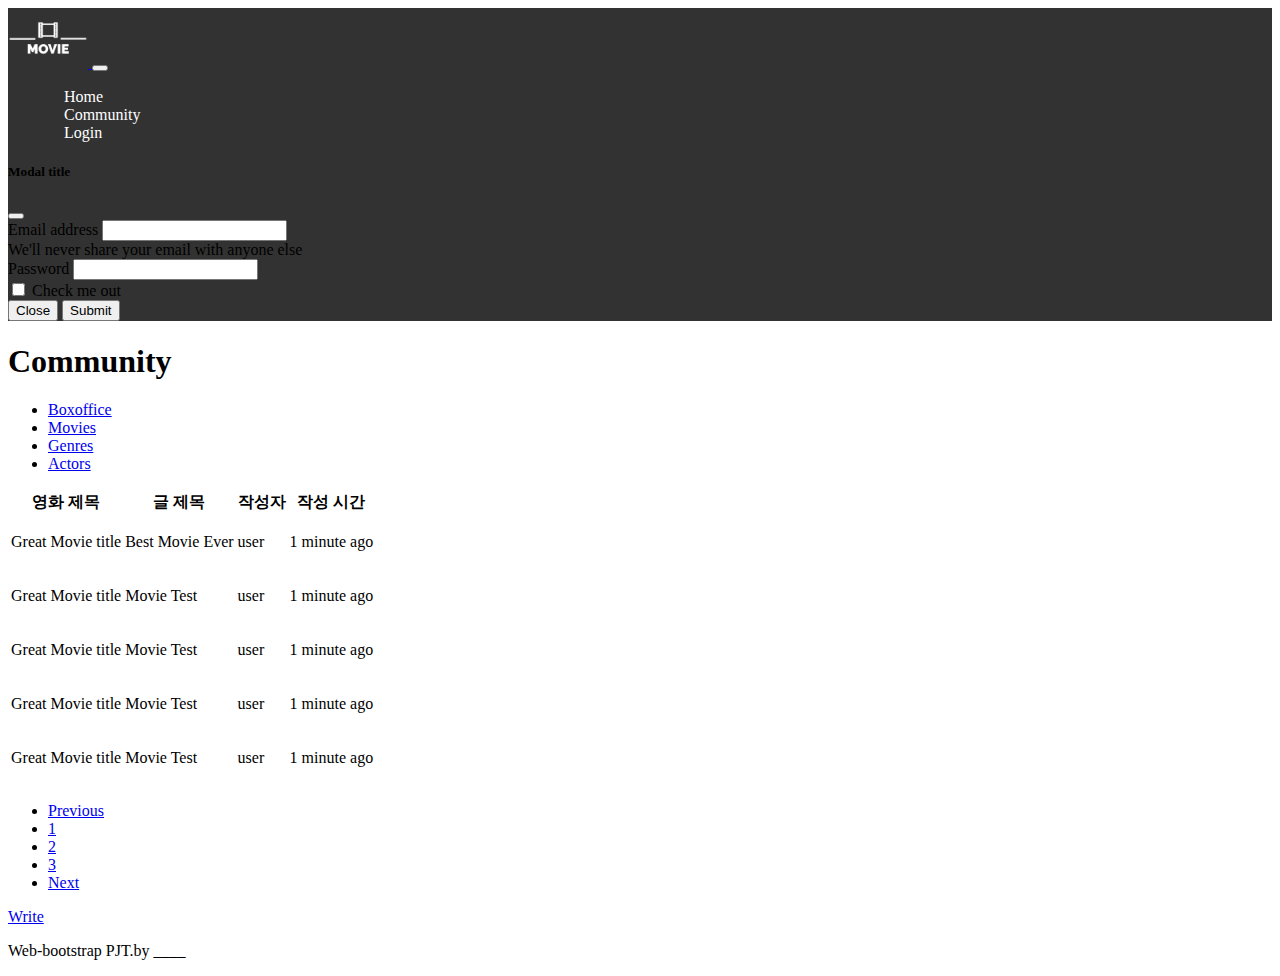
<file: community.html>
<!DOCTYPE html>
<html lang="en">
  <head>
    <meta charset="UTF-8" />
    <meta http-equiv="X-UA-Compatible" content="IE=edge" />
    <meta name="viewport" content="width=device-width, initial-scale=1.0" />
    <link rel="stylesheet" href="./nav_footer.css" />
    <link
      href="https://cdn.jsdelivr.net/npm/bootstrap@5.2.1/dist/css/bootstrap.min.css"
      rel="stylesheet"
      integrity="sha384-iYQeCzEYFbKjA/T2uDLTpkwGzCiq6soy8tYaI1GyVh/UjpbCx/TYkiZhlZB6+fzT"
      crossorigin="anonymous"
    />
    <style>
      .write-btn{
        top: 32rem;
        right: 7rem;
      }

      @media screen and (max-width: 992px) {
        .table-board {
          display: none;
        }
      }
      @media screen and (min-width: 992px) {
        .card-board {
          display: none;
        }
      }
    </style>
    <title>Community</title>
  </head>
  <body>
    <nav class="navbar navbar-dark nav-bar navbar-expand-lg d-flex align-items-center px-4">
      <a href="#">
        <img class="nav-logo" src="./images/logo.png" alt="" />
      </a>
      <button class="navbar-toggler " type="button" data-bs-toggle="collapse" data-bs-target="#navbarNav" aria-controls="navbarNav" aria-expanded="false" aria-label="Toggle navigation">
        <span class="navbar-toggler-icon"></span>
      </button>
    <div
    class="collapse navbar-collapse"
    id="navbarNav"
  >
      <ul class="nav-menu-items d-flex my-1">
        <li class="nav-items">
          <a class="nav-menu-item" href="index.html">Home</a>
        </li>
        <li class="nav-items">
          <a class="nav-menu-item" href="community.html">Community</a>
        </li>
        <li class="nav-items">
          <a
            class="nav-menu-item"
            href=""
            data-bs-toggle="modal"
            data-bs-target="#exampleModal"
            >Login</a
          >
        </li>
      </ul>
      </div>
        <!-- Modal -->
        <div
          class="modal fade"
          id="exampleModal"
          tabindex="-1"
          aria-labelledby="exampleModalLabel"
          aria-hidden="true"
        >
          <div class="modal-dialog">
            <div class="modal-content">
              <div class="modal-header">
                <h5 class="modal-title" id="exampleModalLabel">Modal title</h5>
                <button
                  type="button"
                  class="btn-close"
                  data-bs-dismiss="modal"
                  aria-label="Close"
                ></button>
              </div>
              <div class="modal-body">
                <form action="">
                  <div>
                    <label for="modal-email" class="form-label"
                      >Email address</label
                    >
                    <input
                      type="email"
                      class="form-control"
                      id="modal-email"
                      aria-describedby="email-word"
                    />
                    <div id="email-word" class="form-text">
                      We'll never share your email with anyone else
                    </div>
                  </div>
                  <div>
                    <label for="modal-password" class="form-label"
                      >Password</label
                    >
                    <input
                      type="password"
                      class="form-control"
                      id="modal-password"
                    />
                  </div>
                  <div>
                    <input
                      class="form-check-input"
                      id="modal-checkbox"
                      type="checkbox"
                    />
                    <label class="form-check-label" for="modal-checkbox"
                      >Check me out</label
                    >
                  </div>
                </form>
              </div>
              <div class="modal-footer">
                <button
                  type="button"
                  class="btn btn-secondary"
                  data-bs-dismiss="modal"
                >
                  Close
                </button>
                <button type="button" class="btn btn-primary">Submit</button>
              </div>
            </div>
          </div>
        </div>
      </ul>
    </nav>
    <!-- main -->
    <section class="container px-5">
      <div>
        <h1 class="text-center py-5">Community</h1>
        <div class="row">
          <!-- aside -->
          <div class="col-lg-2 mb-3">
            <ul class="list-group">
              <li class="list-group-item text-decoration-none">
                <a class="text-decoration-none" href="#">Boxoffice</a>
              </li>
              <li class="list-group-item">
                <a class="text-decoration-none" href="#">Movies</a>
              </li>
              <li class="list-group-item">
                <a class="text-decoration-none" href="#">Genres</a>
              </li>
              <li class="list-group-item">
                <a class="text-decoration-none" href="#">Actors</a>
              </li>
            </ul>
          </div>
          <!-- board -->
          <!-- table board -->
          <div class="col-lg-10 table-board">
            <table class="table table-striped">
              <thead>
                <tr class="bg-dark text-white">
                  <th class="fw-bold">영화 제목</th>
                  <th>글 제목</th>
                  <th>작성자</th>
                  <th>작성 시간</th>
                </tr>
              </thead>
              <tbody>
                <tr>
                  <td><p class="fw-bold m-0">Great Movie title</p></td>
                  <td>Best Movie Ever</td>
                  <td>user</td>
                  <td>1 minute ago</td>
                </tr>
                <tr>
                  <td><p class="fw-bold m-0">Great Movie title</p></td>
                  <td>Movie Test</td>
                  <td>user</td>
                  <td>1 minute ago</td>
                </tr>
                <tr>
                  <td><p class="fw-bold m-0">Great Movie title</p></td>
                  <td>Movie Test</td>
                  <td>user</td>
                  <td>1 minute ago</td>
                </tr>
                <tr>
                  <td><p class="fw-bold m-0">Great Movie title</p></td>
                  <td>Movie Test</td>
                  <td>user</td>
                  <td>1 minute ago</td>
                </tr>
                <tr>
                  <td><p class="fw-bold m-0">Great Movie title</p></td>
                  <td>Movie Test</td>
                  <td>user</td>
                  <td>1 minute ago</td>
                </tr>
              </tbody>
            </table>
          </div>
          <!-- card board -->
          <div class="card-board">
          <!-- card 1 -->
          <div class="card mb-3">
            <div class="card-body">
              <h4 class="card-title">Best Movie Ever</h4>
              <h5 class="fw-light">Great Movie Title</h5>
              <p class="card-text text-secondary">user</p>
              <p class="text-secondary">1 minute ago</p>
            </div>
          </div>
          <!-- card 2 -->
          <div class="card mb-3">
            <div class="card-body">
              <h4 class="card-title">Movie Test</h4>
              <h5 class="fw-light">Great Movie Title</h5>
              <p class="card-text text-secondary">user</p>
              <p class="text-secondary">1 minute ago</p>
            </div>
          </div>
          <!-- card 3 -->
          <div class="card mb-3">
            <div class="card-body">
              <h4 class="card-title">Movie Test</h4>
              <h5 class="fw-light">Great Movie Title</h5>
              <p class="card-text text-secondary">user</p>
              <p class="text-secondary">1 minute ago</p>
            </div>
          </div>
          <!-- card 4 -->
          <div class="card mb-3">
            <div class="card-body">
              <h4 class="card-title">Movie Test</h4>
              <h5 class="fw-light">Great Movie Title</h5>
              <p class="card-text text-secondary">user</p>
              <p class="text-secondary">1 minute ago</p>
            </div>
          </div>
          <!-- card 5 -->
          <div class="card mb-3">
            <div class="card-body">
              <h4 class="card-title">Movie Test</h4>
              <h5 class="fw-light">Great Movie Title</h5>
              <p class="card-text text-secondary">user</p>
              <p class="text-secondary">1 minute ago</p>
            </div>
          </div>
        </div>
          <!-- page -->
          <div>
            <nav aria-label="Page navigation example">
              <ul class="pagination justify-content-center mt-4">
                <li class="page-item">
                  <a class="page-link" href="#">Previous</a>
                </li>
                <li class="page-item"><a class="page-link" href="#">1</a></li>
                <li class="page-item"><a class="page-link" href="#">2</a></li>
                <li class="page-item"><a class="page-link" href="#">3</a></li>
                <li class="page-item">
                  <a class="page-link" href="#">Next</a>
                </li>
              </ul>
            </nav>
            <div class="write-btn position-absolute">
              <a class="btn btn-primary" role="button" href="./form.html">Write</a>
            </div>
           </div>
          </div>
        </div>
      </div>
    </section>
    <!-- footer -->
    <footer class="d-flex justify-content-center">
      <p>Web-bootstrap PJT.by ____</p>
    </footer>

    <script
      src="https://cdn.jsdelivr.net/npm/bootstrap@5.2.1/dist/js/bootstrap.bundle.min.js"
      integrity="sha384-u1OknCvxWvY5kfmNBILK2hRnQC3Pr17a+RTT6rIHI7NnikvbZlHgTPOOmMi466C8"
      crossorigin="anonymous"
    ></script>
  </body>
</html>
</file>
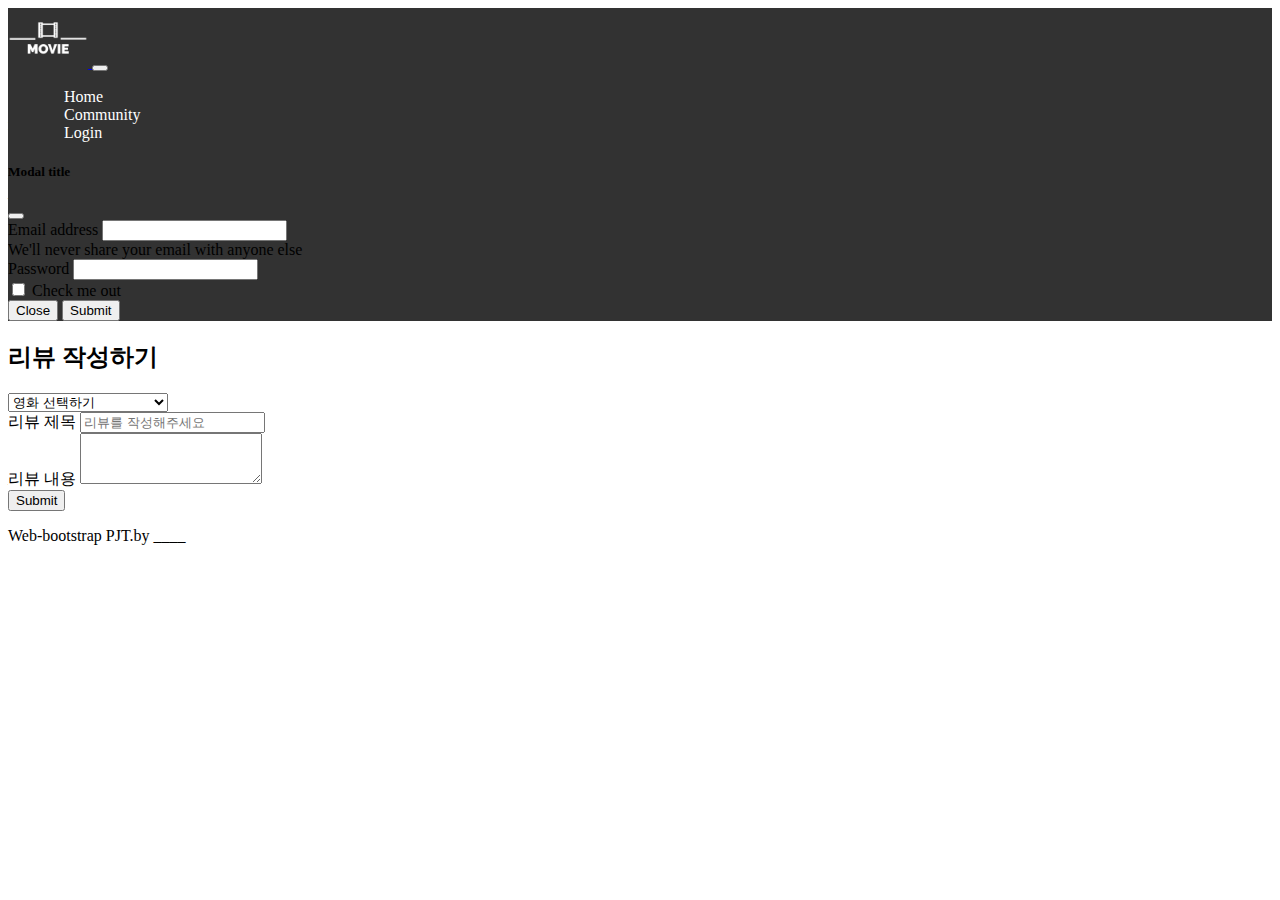
<file: form.html>
<!DOCTYPE html>
<html lang="en">
  <head>
    <meta charset="UTF-8" />
    <meta http-equiv="X-UA-Compatible" content="IE=edge" />
    <meta name="viewport" content="width=device-width, initial-scale=1.0" />
    <link rel="stylesheet" href="./nav_footer.css" />
    <link
      href="https://cdn.jsdelivr.net/npm/bootstrap@5.2.1/dist/css/bootstrap.min.css"
      rel="stylesheet"
      integrity="sha384-iYQeCzEYFbKjA/T2uDLTpkwGzCiq6soy8tYaI1GyVh/UjpbCx/TYkiZhlZB6+fzT"
      crossorigin="anonymous"
    />
    <title>Navbar</title>
  </head>
  <body>
    <nav class="navbar navbar-dark nav-bar navbar-expand-lg d-flex align-items-center px-4">
      <a href="#">
        <img class="nav-logo" src="./images/logo.png" alt="" />
      </a>
      <button class="navbar-toggler " type="button" data-bs-toggle="collapse" data-bs-target="#navbarNav" aria-controls="navbarNav" aria-expanded="false" aria-label="Toggle navigation">
        <span class="navbar-toggler-icon"></span>
      </button>
    <div
    class="collapse navbar-collapse"
    id="navbarNav"
  >
      <ul class="nav-menu-items d-flex my-1">
        <li class="nav-items">
          <a class="nav-menu-item" href="index.html">Home</a>
        </li>
        <li class="nav-items">
          <a class="nav-menu-item" href="community.html">Community</a>
        </li>
        <li class="nav-items">
          <a
            class="nav-menu-item"
            href=""
            data-bs-toggle="modal"
            data-bs-target="#exampleModal"
            >Login</a
          >
        </li>
      </ul>
      </div>
        <!-- Modal -->
        <div
          class="modal fade"
          id="exampleModal"
          tabindex="-1"
          aria-labelledby="exampleModalLabel"
          aria-hidden="true"
        >
          <div class="modal-dialog">
            <div class="modal-content">
              <div class="modal-header">
                <h5 class="modal-title" id="exampleModalLabel">Modal title</h5>
                <button
                  type="button"
                  class="btn-close"
                  data-bs-dismiss="modal"
                  aria-label="Close"
                ></button>
              </div>
              <div class="modal-body">
                <form action="">
                  <div>
                    <label for="modal-email" class="form-label"
                      >Email address</label
                    >
                    <input
                      type="email"
                      class="form-control"
                      id="modal-email"
                      aria-describedby="email-word"
                    />
                    <div id="email-word" class="form-text">
                      We'll never share your email with anyone else
                    </div>
                  </div>
                  <div>
                    <label for="modal-password" class="form-label"
                      >Password</label
                    >
                    <input
                      type="password"
                      class="form-control"
                      id="modal-password"
                    />
                  </div>
                  <div>
                    <input
                      class="form-check-input"
                      id="modal-checkbox"
                      type="checkbox"
                    />
                    <label class="form-check-label" for="modal-checkbox"
                      >Check me out</label
                    >
                  </div>
                </form>
              </div>
              <div class="modal-footer">
                <button
                  type="button"
                  class="btn btn-secondary"
                  data-bs-dismiss="modal"
                >
                  Close
                </button>
                <button type="button" class="btn btn-primary">Submit</button>
              </div>
            </div>
          </div>
        </div>
      </ul>
    </nav>
  <!-- form -->
    <section>
      <div class="d-flex justify-content-center my-5">
        <h2>리뷰 작성하기</h2> 
      </div>
      <div class="d-flex justify-content-center container">
      <select class="form-select " aria-label="Default select example">
        <option selected>영화 선택하기</option>
        <option value="1">쇼생크 탈출</option>
        <option value="2">죽은 시인의 사회</option>
        <option value="3">다크나이트 라이즈</option>
        <option value="4">그랜드 부다페스트 호텔</option>
        <option value="5">her</option>
        <option value="6">위대한 쇼맨</option>
      </select>
      </div>
      <div class="container my-3">
        <div>
        <label for="review-title" class="form-label">리뷰 제목</label>
        <input type="text" class="form-control" id="review-titel" placeholder="리뷰를 작성해주세요">
        </div>
        <div>
        <label for="review-text" class="form-label mt-3">리뷰 내용</label>
        <textarea type="text" class="form-control" id="review-text" rows="3"></textarea>
        </div>
        <div class="my-3">
          <button class="btn btn-primary" type="submit">Submit</button>
        </div>
      </div>
    </section>
    <!-- footer -->
    <footer class="d-flex justify-content-center">
      <p>Web-bootstrap PJT.by ____</p>
    </footer>
    <script
      src="https://cdn.jsdelivr.net/npm/bootstrap@5.2.1/dist/js/bootstrap.bundle.min.js"
      integrity="sha384-u1OknCvxWvY5kfmNBILK2hRnQC3Pr17a+RTT6rIHI7NnikvbZlHgTPOOmMi466C8"
      crossorigin="anonymous"
    ></script>
  </body>
</html>
</file>
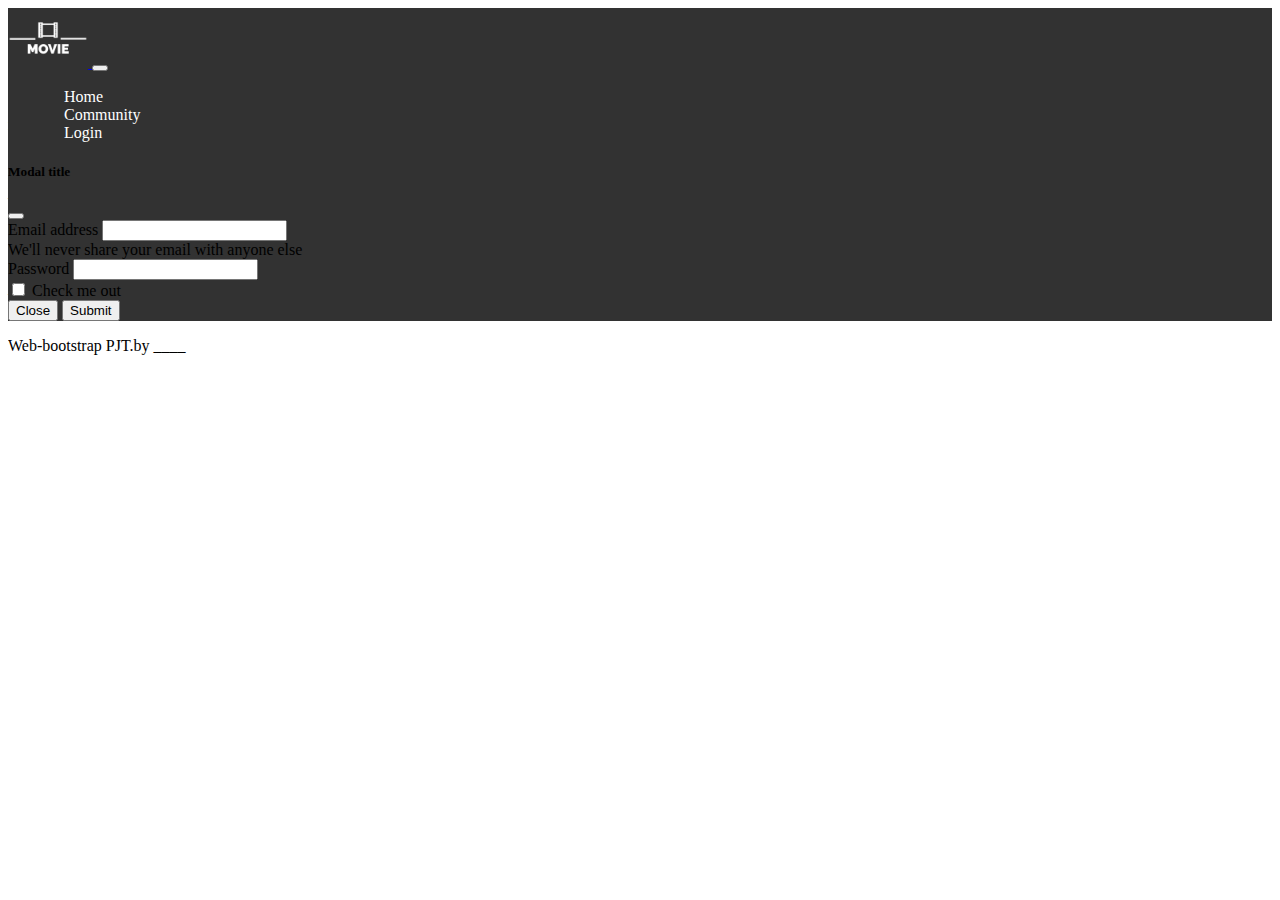
<file: nav_footer.html>
<!DOCTYPE html>
<html lang="en">
  <head>
    <meta charset="UTF-8" />
    <meta http-equiv="X-UA-Compatible" content="IE=edge" />
    <meta name="viewport" content="width=device-width, initial-scale=1.0" />
    <link rel="stylesheet" href="./nav_footer.css" />
    <link
      href="https://cdn.jsdelivr.net/npm/bootstrap@5.2.1/dist/css/bootstrap.min.css"
      rel="stylesheet"
      integrity="sha384-iYQeCzEYFbKjA/T2uDLTpkwGzCiq6soy8tYaI1GyVh/UjpbCx/TYkiZhlZB6+fzT"
      crossorigin="anonymous"
    />
    <title>Navbar</title>
  </head>
  <body>
    <nav class="navbar navbar-dark nav-bar navbar-expand-lg d-flex align-items-center px-4">
      <a href="#">
        <img class="nav-logo" src="./images/logo.png" alt="" />
      </a>
      <button class="navbar-toggler " type="button" data-bs-toggle="collapse" data-bs-target="#navbarNav" aria-controls="navbarNav" aria-expanded="false" aria-label="Toggle navigation">
        <span class="navbar-toggler-icon"></span>
      </button>
    <div
    class="collapse navbar-collapse"
    id="navbarNav"
  >
      <ul class="nav-menu-items d-flex my-1">
        <li class="nav-items">
          <a class="nav-menu-item" href="index.html">Home</a>
        </li>
        <li class="nav-items">
          <a class="nav-menu-item" href="community.html">Community</a>
        </li>
        <li class="nav-items">
          <a
            class="nav-menu-item"
            href=""
            data-bs-toggle="modal"
            data-bs-target="#exampleModal"
            >Login</a
          >
        </li>
      </ul>
      </div>
        <!-- Modal -->
        <div
          class="modal fade"
          id="exampleModal"
          tabindex="-1"
          aria-labelledby="exampleModalLabel"
          aria-hidden="true"
        >
          <div class="modal-dialog">
            <div class="modal-content">
              <div class="modal-header">
                <h5 class="modal-title" id="exampleModalLabel">Modal title</h5>
                <button
                  type="button"
                  class="btn-close"
                  data-bs-dismiss="modal"
                  aria-label="Close"
                ></button>
              </div>
              <div class="modal-body">
                <form action="">
                  <div>
                    <label for="modal-email" class="form-label"
                      >Email address</label
                    >
                    <input
                      type="email"
                      class="form-control"
                      id="modal-email"
                      aria-describedby="email-word"
                    />
                    <div id="email-word" class="form-text">
                      We'll never share your email with anyone else
                    </div>
                  </div>
                  <div>
                    <label for="modal-password" class="form-label"
                      >Password</label
                    >
                    <input
                      type="password"
                      class="form-control"
                      id="modal-password"
                    />
                  </div>
                  <div>
                    <input
                      class="form-check-input"
                      id="modal-checkbox"
                      type="checkbox"
                    />
                    <label class="form-check-label" for="modal-checkbox"
                      >Check me out</label
                    >
                  </div>
                </form>
              </div>
              <div class="modal-footer">
                <button
                  type="button"
                  class="btn btn-secondary"
                  data-bs-dismiss="modal"
                >
                  Close
                </button>
                <button type="button" class="btn btn-primary">Submit</button>
              </div>
            </div>
          </div>
        </div>
      </ul>
    </nav>
    <div></div>

    <footer class="d-flex justify-content-center">
      <p>Web-bootstrap PJT.by ____</p>
    </footer>

    <script
      src="https://cdn.jsdelivr.net/npm/bootstrap@5.2.1/dist/js/bootstrap.bundle.min.js"
      integrity="sha384-u1OknCvxWvY5kfmNBILK2hRnQC3Pr17a+RTT6rIHI7NnikvbZlHgTPOOmMi466C8"
      crossorigin="anonymous"
    ></script>
  </body>
</html>
</file>
<file: nav_footer.css>
.nav-bar {
  background-color: rgb(50, 50, 50);
}

.nav-logo {
  width: 5rem;
}

.nav-menu-item {
  text-decoration: none;
  color: white;
}

.nav-menu-item:hover {
  color: gray;
  transition: all 300ms ease-in;
}

.nav-menu-items {
  list-style: none;
}

.nav-items {
  margin: 0 1rem;
}

.nav-modal {
  margin: 1.2rem 20rem;
}
</file>
